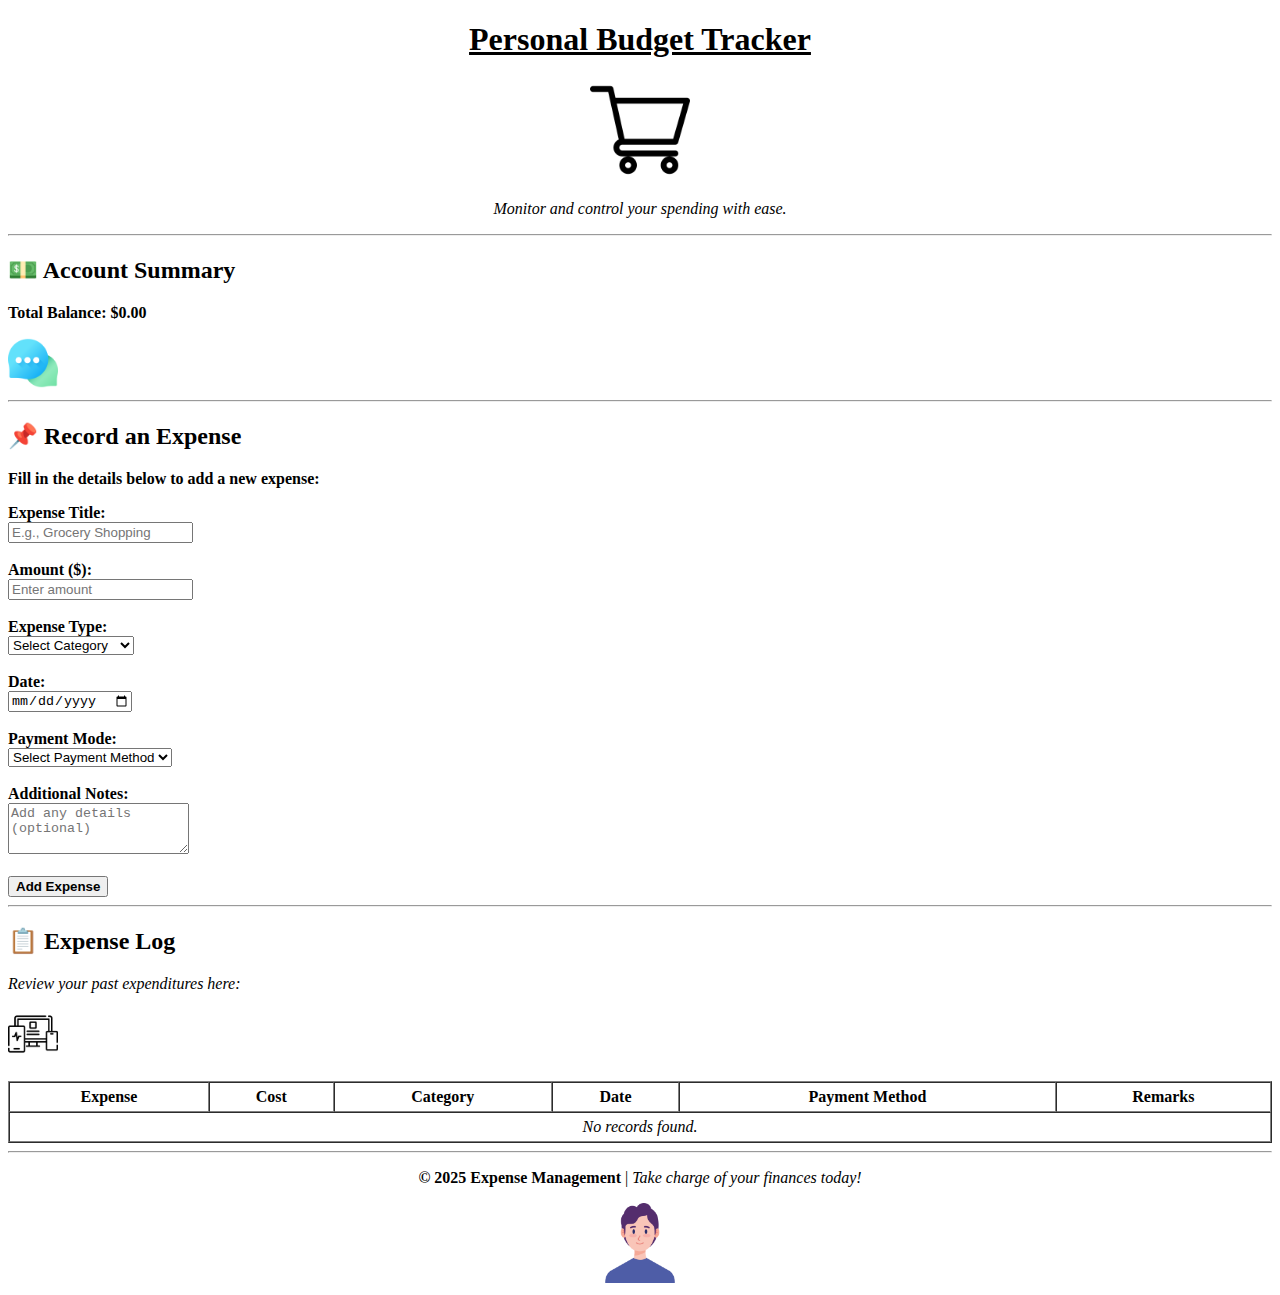
<file: index.html>
<!DOCTYPE html>
<html lang="en">
<head>
    <meta charset="UTF-8">
    <meta name="viewport" content="width=device-width, initial-scale=1.0">
    <title>Simple Expense Tracker</title>
</head>
<body>

    <center>
        <h1><u>Personal Budget Tracker</u></h1>
        <img src="/Images/Title image.png" alt="Expense Logo" width="100">
        <p><i>Monitor and control your spending with ease.</i></p>
        <hr>
    </center>

    <h2>💵 Account Summary</h2>
    <p><b>Total Balance:</b> <strong>$0.00</strong></p>
    <img src="/Images/Summary.png" alt="Balance Icon" width="50">
    <hr>

    <h2>📌 Record an Expense</h2>
    <p><b>Fill in the details below to add a new expense:</b></p>

    <form>
        <b>Expense Title:</b><br>
        <input type="text" placeholder="E.g., Grocery Shopping" required><br><br>

        <b>Amount ($):</b><br>
        <input type="number" placeholder="Enter amount" required><br><br>

        <b>Expense Type:</b><br>
        <select required>
            <option value="" disabled selected>Select Category</option>
            <option value="Food">🍽️ Food</option>
            <option value="Travel">🚆 Travel</option>
            <option value="Entertainment">🎭 Entertainment</option>
            <option value="Bills">📑 Bills</option>
            <option value="Shopping">🛍️ Shopping</option>
            <option value="Miscellaneous">📌 Other</option>
        </select><br><br>

        <b>Date:</b><br>
        <input type="date" required><br><br>

        <b>Payment Mode:</b><br>
        <select required>
            <option value="" disabled selected>Select Payment Method</option>
            <option value="Cash">💵 Cash</option>
            <option value="Credit Card">💳 Credit Card</option>
            <option value="Debit Card">🏦 Debit Card</option>
            <option value="Online">🌐 Online Payment</option>
        </select><br><br>

        <b>Additional Notes:</b><br>
        <textarea rows="3" placeholder="Add any details (optional)"></textarea><br><br>

        <button type="submit"><b>Add Expense</b></button>
    </form>
    <hr>

    <h2>📋 Expense Log</h2>
    <p><i>Review your past expenditures here:</i></p>

    <img src="/Images/Review.png" alt="Expense Log" width="50"><br><br>

    <table border="1" width="100%" cellpadding="5" cellspacing="0">
        <tr>
            <th><b>Expense</b></th>
            <th><b>Cost</b></th>
            <th><b>Category</b></th>
            <th><b>Date</b></th>
            <th><b>Payment Method</b></th>
            <th><b>Remarks</b></th>
        </tr>
        <tr>
            <td colspan="6" align="center"><i>No records found.</i></td>
        </tr>
    </table>
    <hr>

    <center>
        <p><b>© 2025 Expense Management</b> | <i>Take charge of your finances today!</i></p>
        <img src="/Images/Finance profile image.png " alt="Finance Management" width="80">
    </center>

</body>
</html>
</file>
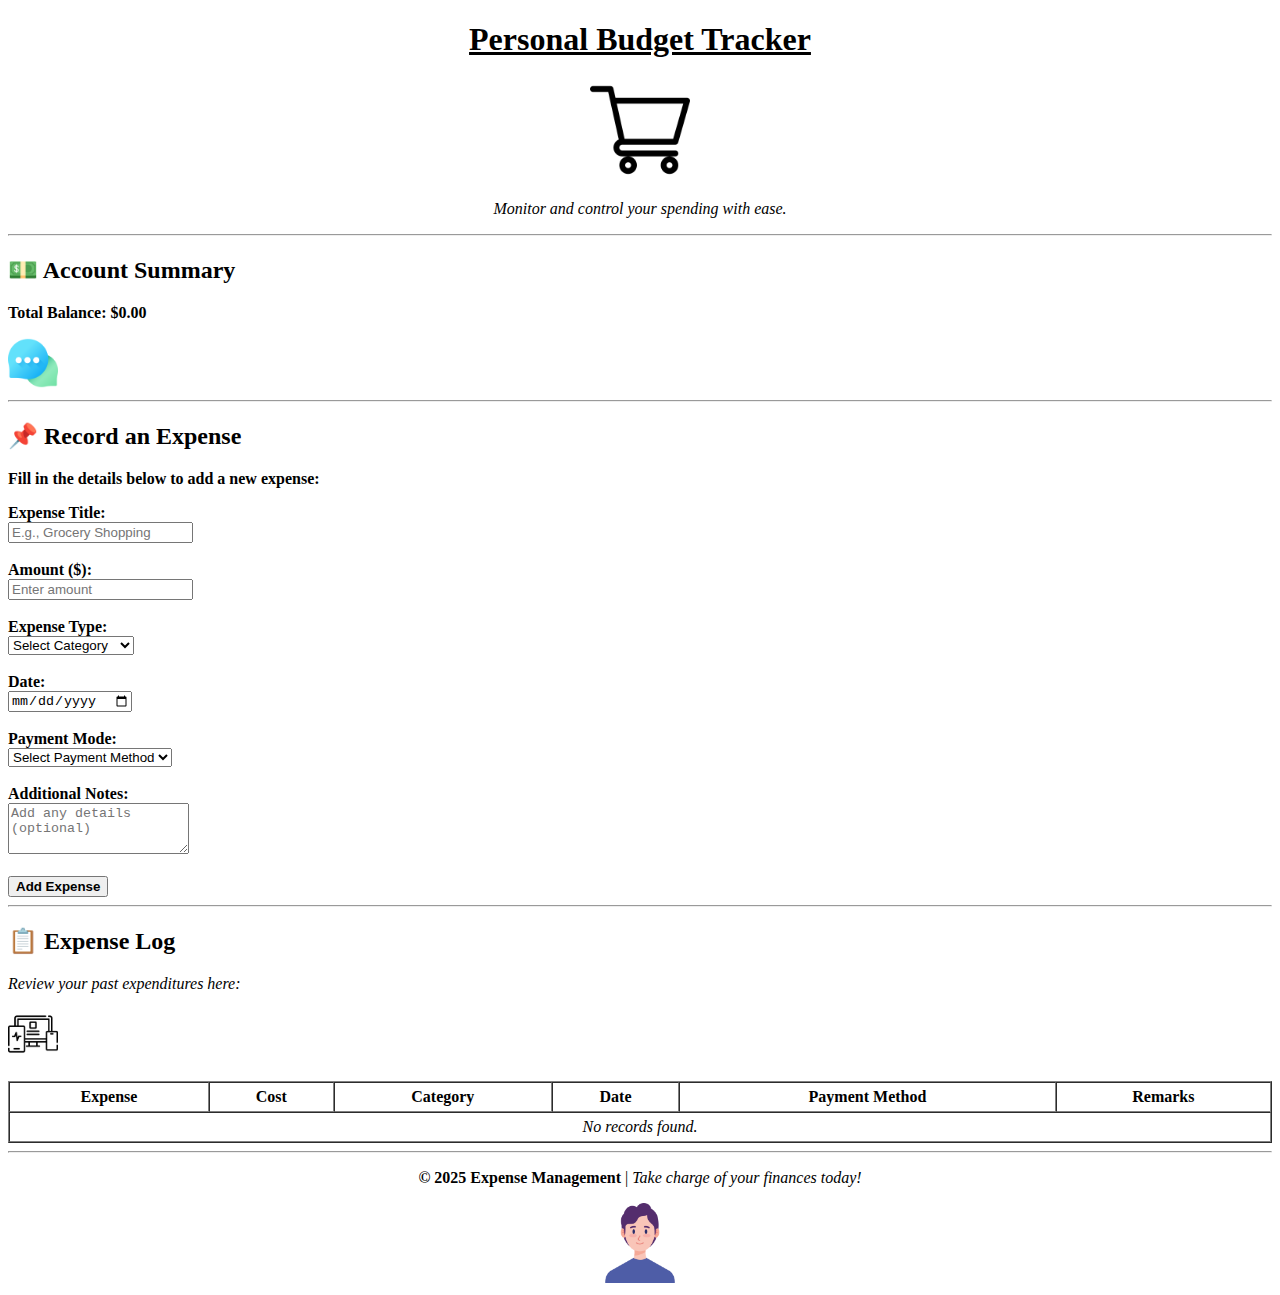
<file: Assignments/Personal Budget Tracker/index.html>
<!DOCTYPE html>
<html lang="en">
<head>
    <meta charset="UTF-8">
    <meta name="viewport" content="width=device-width, initial-scale=1.0">
    <title>Simple Expense Tracker</title>
</head>
<body>

    <center>
        <h1><u>Personal Budget Tracker</u></h1>
        <img src="/Images/Title image.png" alt="Expense Logo" width="100">
        <p><i>Monitor and control your spending with ease.</i></p>
        <hr>
    </center>

    <h2>💵 Account Summary</h2>
    <p><b>Total Balance:</b> <strong>$0.00</strong></p>
    <img src="/Images/Summary.png" alt="Balance Icon" width="50">
    <hr>

    <h2>📌 Record an Expense</h2>
    <p><b>Fill in the details below to add a new expense:</b></p>

    <form>
        <b>Expense Title:</b><br>
        <input type="text" placeholder="E.g., Grocery Shopping" required><br><br>

        <b>Amount ($):</b><br>
        <input type="number" placeholder="Enter amount" required><br><br>

        <b>Expense Type:</b><br>
        <select required>
            <option value="" disabled selected>Select Category</option>
            <option value="Food">🍽️ Food</option>
            <option value="Travel">🚆 Travel</option>
            <option value="Entertainment">🎭 Entertainment</option>
            <option value="Bills">📑 Bills</option>
            <option value="Shopping">🛍️ Shopping</option>
            <option value="Miscellaneous">📌 Other</option>
        </select><br><br>

        <b>Date:</b><br>
        <input type="date" required><br><br>

        <b>Payment Mode:</b><br>
        <select required>
            <option value="" disabled selected>Select Payment Method</option>
            <option value="Cash">💵 Cash</option>
            <option value="Credit Card">💳 Credit Card</option>
            <option value="Debit Card">🏦 Debit Card</option>
            <option value="Online">🌐 Online Payment</option>
        </select><br><br>

        <b>Additional Notes:</b><br>
        <textarea rows="3" placeholder="Add any details (optional)"></textarea><br><br>

        <button type="submit"><b>Add Expense</b></button>
    </form>
    <hr>

    <h2>📋 Expense Log</h2>
    <p><i>Review your past expenditures here:</i></p>

    <img src="/Images/Review.png" alt="Expense Log" width="50"><br><br>

    <table border="1" width="100%" cellpadding="5" cellspacing="0">
        <tr>
            <th><b>Expense</b></th>
            <th><b>Cost</b></th>
            <th><b>Category</b></th>
            <th><b>Date</b></th>
            <th><b>Payment Method</b></th>
            <th><b>Remarks</b></th>
        </tr>
        <tr>
            <td colspan="6" align="center"><i>No records found.</i></td>
        </tr>
    </table>
    <hr>

    <center>
        <p><b>© 2025 Expense Management</b> | <i>Take charge of your finances today!</i></p>
        <img src="/Images/Finance profile image.png " alt="Finance Management" width="80">
    </center>

</body>
</html>
</file>
